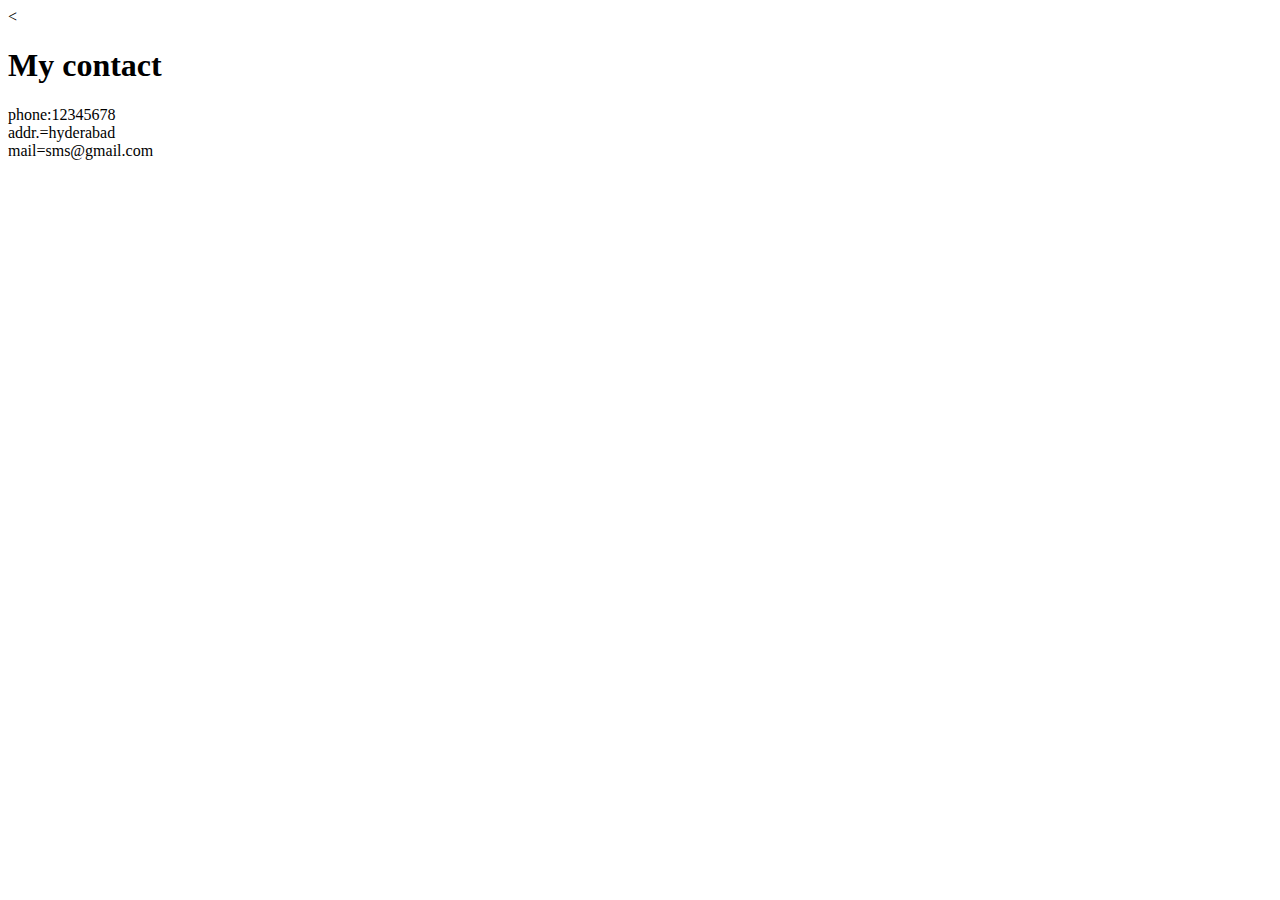
<file: contact.html>
<<!DOCTYPE html>
<html lang="en" dir="ltr">
  <head>
    <meta charset="utf-8">
    <title>contact</title>
  </head>
  <body>
    <h1>My contact</h1>

    phone:12345678<br>
    addr.=hyderabad<br>
    mail=sms@gmail.com<br>
  </body>
</html>
</file>
